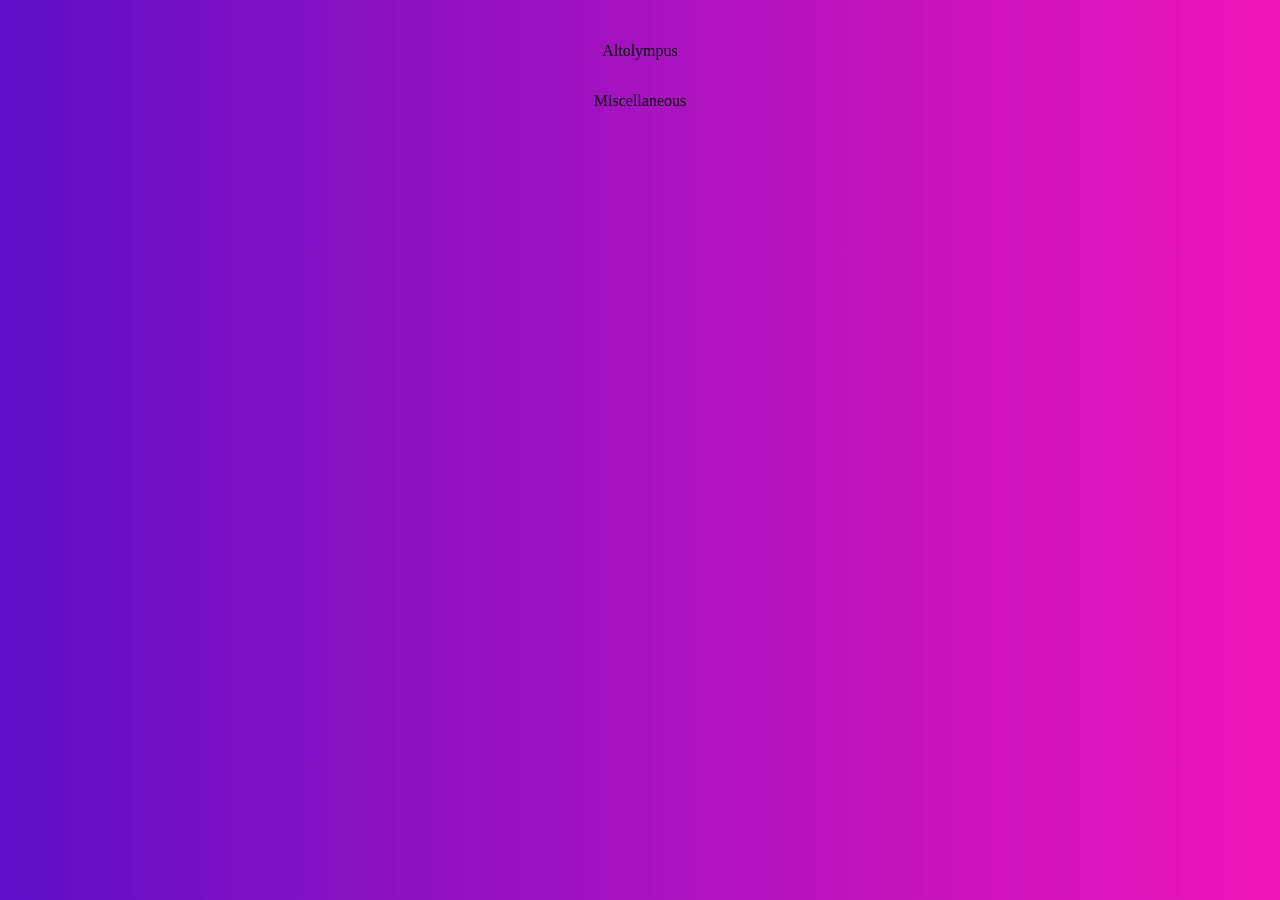
<file: quote.html>
<!doctype html>
<html lang="en">
    <head>
        <meta charset="UTF-8" />
        <meta name="viewport" content="width=device-width, initial-scale=1.0" />
        <title>Various quotes</title>
        <link rel="stylesheet" href="style.css" />
    </head>
    <body>
        <div id="bg"></div>
        <div id="main">
            <div id="carousel-selector">
                <p class="selector" data-active="true">Altolympus</p>
                <p class="selector" data-active="false">Miscellaneous</p>
            </div>

            <div id="carousel-container">
                <div class="carousel" id="altolympus" data-active="true"></div>
                <div class="carousel" id="misc" data-active="false"></div>
            </div>
        </div>
        <div id="zoom" style="display: none; scale: 1"></div>
        <div id="zoomout"></div>
        <script src="script.js"></script>
    </body>
</html>
</file>
<file: style.css>
@import url("https://fonts.googleapis.com/css2?family=BBH+Sans+Hegarty&display=swap");
@import url("https://fonts.googleapis.com/css2?family=Artifika&display=swap");
@import url("https://fonts.googleapis.com/css2?family=Comic+Relief:wght@400;700&display=swap");

* {
    box-sizing: border-box;
}

body {
    background-color: #111114;
    margin: 0vmax;
    width: 100%;
    overflow-x: hidden;
}

#bg {
    position: absolute;
    inset: 0px;
    transform: translateX(0%);
    background: linear-gradient(to right, #5f10c7, #ee15b8, #5f10c7);
    background-size: 200%;
    animation: bg-pan 7s linear infinite;
    transition: transform 750ms cubic-bezier(0.16, 0.3, 0.28, 1.02);

    display: grid;
    grid-template-columns: repeat(var(--columns), 1fr);
    grid-template-rows: repeat(var(--rows), 1fr);
}

#tile {
    width: calc(100% - 2px);
    height: calc(100% - 2px);
    position: relative;
    inset: 1px;
    background-color: #111114;
    transition: scale 200ms cubic-bezier(0.19, 0.94, 0.4, 1.03);
}

@keyframes bg-pan {
    from {
        background-position: 0% center;
    }
    to {
        background-position: -200% center;
    }
}

.carousel {
    display: flex;
    justify-content: center;
    gap: 1vmax;
    width: 100%;
    height: fit-content;
    flex-wrap: wrap;
    transition: transform 750ms cubic-bezier(0.16, 0.3, 0.28, 1.02);
    position: absolute;
    left: 0px;
    top: 0px;
}

.carousel[data-active="false"] {
    transform: translateX(100%);
}

#main {
    width: 100%;
    margin-bottom: 8vmax;
    /* display: flex; */
}

#carousel-container {
    position: relative;
    width: 100%;
    margin-top: 10vh;
}

#carousel-selector {
    width: 100%;
    position: fixed;
    left: 0px;
    top: 0px;
    padding: 1.6rem;
    display: grid;
    place-items: center;
    z-index: 999;

    transition: background-color 200ms ease;
}

.scrolled {
    background-color: #000c;
}

#carousel-selection {
    font-family: "bbh sans hegarty", sans-serif;
    font-size: 1.6vw;

    position: relative;
    /* left: 50%;
    transform: translateX(-50%); */
    /* width: 100%; */
    /* height: 15%; */
    display: flex;
    /* justify-content: space-between; */
    gap: 6vmin;
}

#carousel-selection > .selector {
    width: max-content;
    color: #aaa;
    cursor: pointer;
    transition: color 200ms ease;
    margin: 0rem;
    position: relative;
    display: inline;
}

#carousel-selection > .selector::before {
    content: "";
    position: absolute;
    background-color: white;
    height: 2px;
    bottom: 0px;

    left: 50%;
    transform: translateX(-50%);

    width: 0%;
    transition: width 200ms ease;
}

#carousel-selection > .selector:hover {
    color: white;
}

#carousel-selection > .selector:hover::before {
    width: 100%;
}

#carousel-selection > .selector[data-active="true"] {
    color: white;
}

#carousel-selection > .selector[data-active="true"]::before {
    width: 100%;
}

#outer {
    --x: 0deg;
    --y: 0deg;
    position: relative;
    width: min(49%, 40rem);
    aspect-ratio: 16 / 10;
    text-align: center;
    perspective: 400px;
    z-index: 1;

    background: linear-gradient(to right, #ee791a, #f7e926, #ee791a);
    background-size: 200%;
    animation: bg-pan 5s linear infinite reverse;
}

.quote {
    position: absolute;
    width: calc(100% - 4px);
    height: calc(100%- 4px);
    inset: 2px;
    transition-property: scale, box-shadow, transform;
    transition-timing-function: cubic-bezier(0.165, 0.84, 0.44, 1);
    transition-duration: 200ms;
}

#outer:hover {
    background: none;
}

#outer:hover > .quote {
    scale: 1.2;
    box-shadow: 0px 0px 30px black;
    transform: rotateX(var(--x)) rotateY(var(--y));
}

.caption {
    font-family: "bbh sans hegarty", sans-serif;
    color: white;
    font-size: min(2.5vw, 2rem);
    position: absolute;
    bottom: 0px;
    margin: 1vmax;
    margin-bottom: 2vmax;
    pointer-events: none;
}

.img {
    width: 100%;
    height: 100%;
    background-size: cover;
}

.container {
    width: 100%;
    height: 100%;
    display: flex;
    justify-content: center;
}

.container::before {
    content: "";
    position: absolute;
    width: 100%;
    height: 100%;
    inset: 0px;
    background: linear-gradient(transparent 40%, black);
}

#zoom {
    position: fixed;
    aspect-ratio: 16 / 10;
    z-index: 5;
    transition-property: scale;
    transition-duration: 300ms;
    transition-timing-function: cubic-bezier(0.165, 0.84, 0.44, 1);
}

#zoomout {
    position: fixed;
    width: 50%;
    aspect-ratio: 16 / 10;
    left: 50%;
    top: 50%;
    translate: -50% -50%;
    pointer-events: none;
    scale: 1;
    z-index: 5;
}

#zoom > #outer,
#zoomout > #outer {
    width: 100%;
    height: 100%;
}

#outer .hidden {
    display: none;
}

#big {
    font-family: "bbh sans hegarty", sans-serif;
    color: white;
    font-size: 1.6vw;

    width: 100%;
    height: 100%;
    position: fixed;
    padding: 0px 14vmin;
    left: 0px;
    top: 0px;
    -webkit-backdrop-filter: blur(50px);
    backdrop-filter: blur(50px);

    justify-content: center;
    align-items: center;

    z-index: 1000;
}

#big > #content > .hidden {
    display: flex;
    flex-direction: column;
    gap: 2vmin;
    justify-content: center;
    align-items: center;
}

.leave {
    position: fixed;
    background-color: #000c;
    border: none;
    display: grid;
    place-items: center;
    width: 8vmin;
    aspect-ratio: 1;
    cursor: pointer;
    top: 0px;
    right: 0px;
}

.leave > svg {
    width: 40%;
    aspect-ratio: 1;
}

.row {
    width: 100%;
    display: flex;
    gap: 4vmin;
}

.name {
    width: 30%;
    text-align: right;
    position: relative;
}

.colon {
    content: ":";
    position: absolute;
}

.speech {
    width: 70%;
    align-self: flex-end;
}

.sans > .caption {
    font-family: "comic sans ms", "comic relief";
    line-height: min(3.5vw, 2.5rem);
    font-weight: bold;
}

.aurora > .caption {
    font-family: "artifika";
}

.aurora > .img {
    animation: aurora-scroll 10s infinite;
}

@keyframes aurora-scroll {
    from,
    to {
        background-position: 0% center;
    }
    50% {
        background-position: 100% center;
    }
}

.linux > .img {
    background-position: 60% center;
}

.blm_butthole > .caption {
    font-size: 1.3vw;
}

.windows > .img,
.jeremy_crazy > .img {
    background-position: center;
}
</file>
